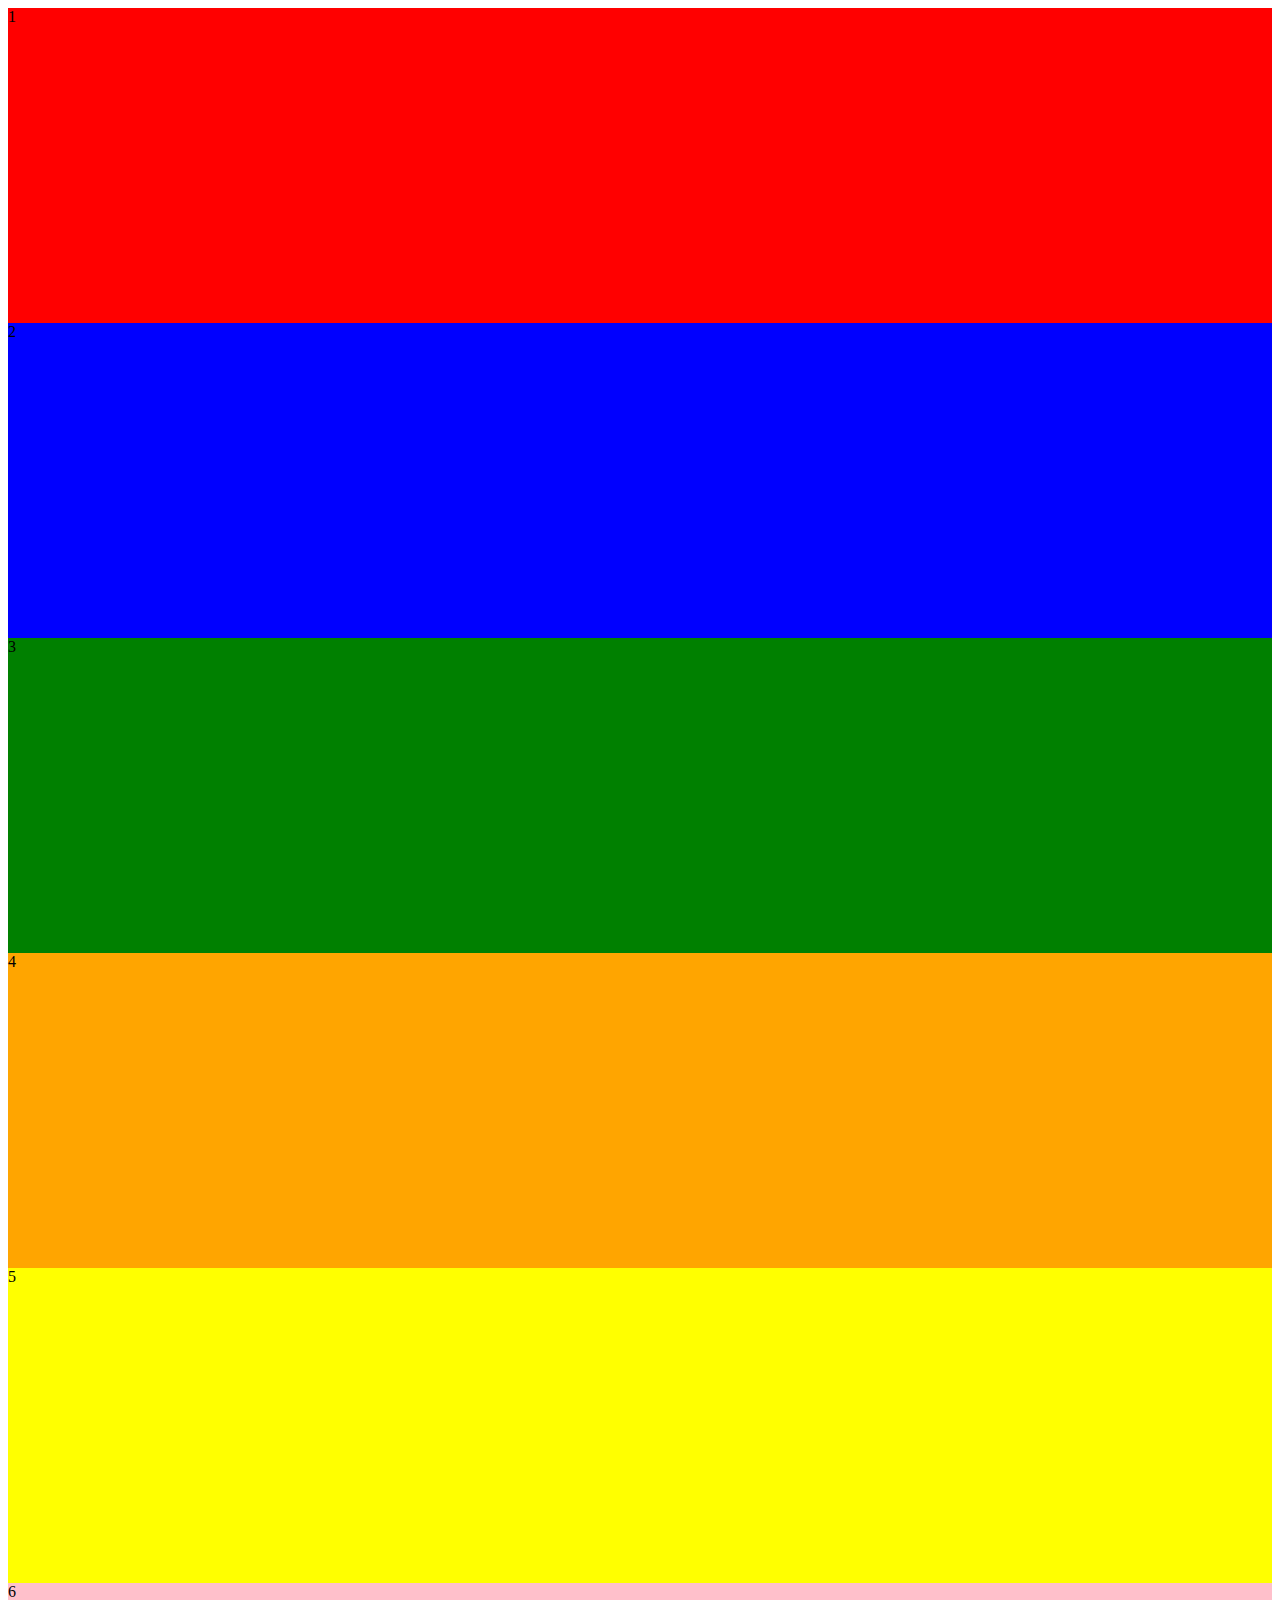
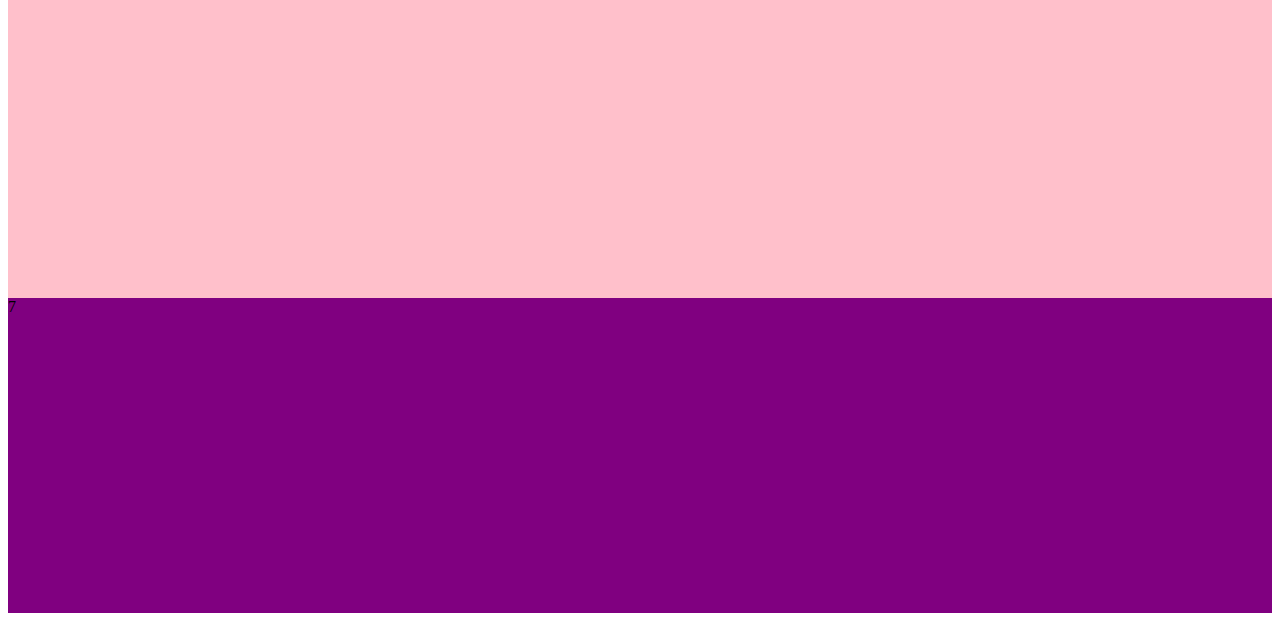
<file: bootstrap.layout1.html>
<!DOCTYPE html>
<html>
<head>
	<meta charset="utf-8">
	<meta name="viewport" content="width=device-width, initial-scale=1">
	<link rel="stylesheet" type="text/css" href="css/style.css">
	<title>layout 1</title>
	<link href="https://cdn.jsdelivr.net/npm/bootstrap@5.2.1/dist/css/bootstrap.min.css" rel="stylesheet" integrity="sha384-iYQeCzEYFbKjA/T2uDLTpkwGzCiq6soy8tYaI1GyVh/UjpbCx/TYkiZhlZB6+fzT" crossorigin="anonymous">
</head>
<body>

<div class="container-fluid">
  <div class="row">
    <div class="col-sm red">1</div>
  </div>
  <div class="row">
  	<div class="col-sm blue">2</div>
    <div class="col-sm green">3</div>
    <div class="col-sm orange">4</div>
  </div>
  <div class="row">
  	<div class="col-sm yellow">5</div>
    <div class="col-sm pink">6</div>
    <div class="col-sm purple">7</div>
  </div>

<script src="https://cdn.jsdelivr.net/npm/bootstrap@5.2.1/dist/js/bootstrap.bundle.min.js" integrity="sha384-u1OknCvxWvY5kfmNBILK2hRnQC3Pr17a+RTT6rIHI7NnikvbZlHgTPOOmMi466C8" crossorigin="anonymous"></script>
</body>
</html>
</file>
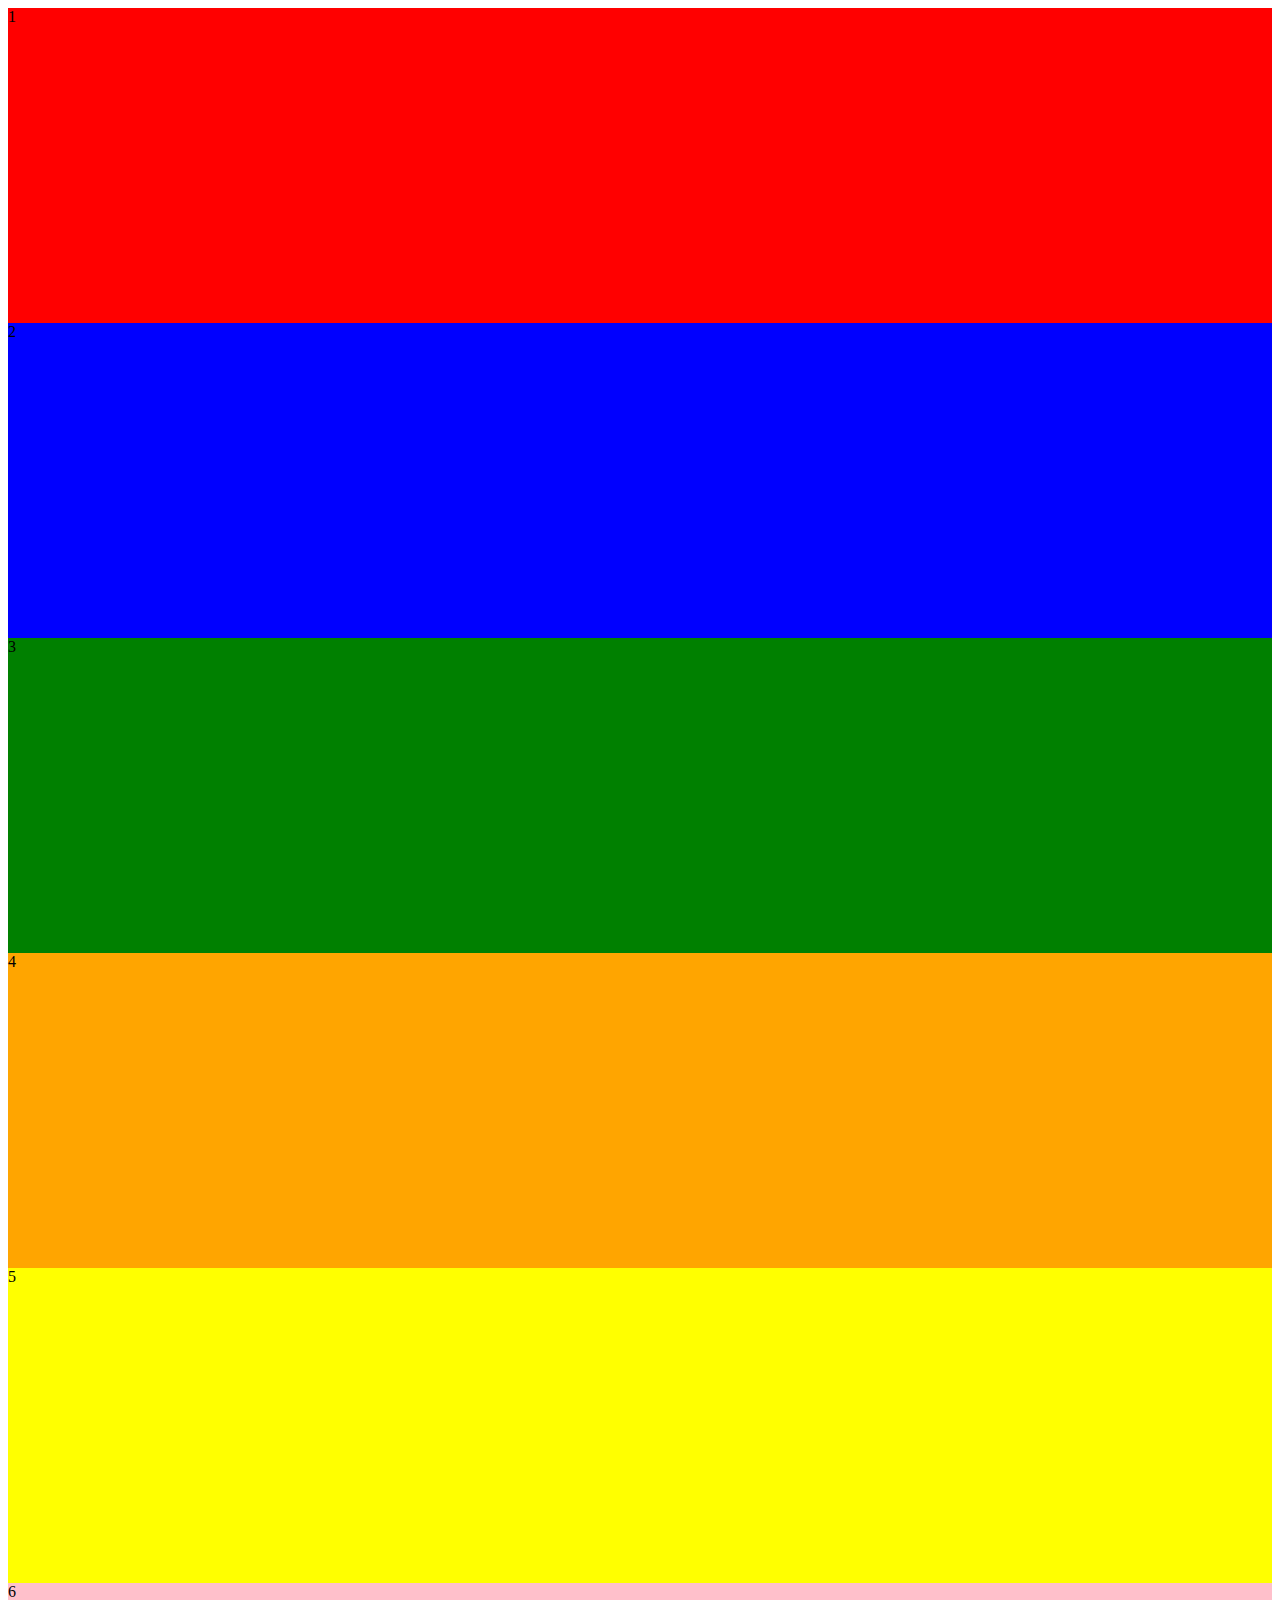
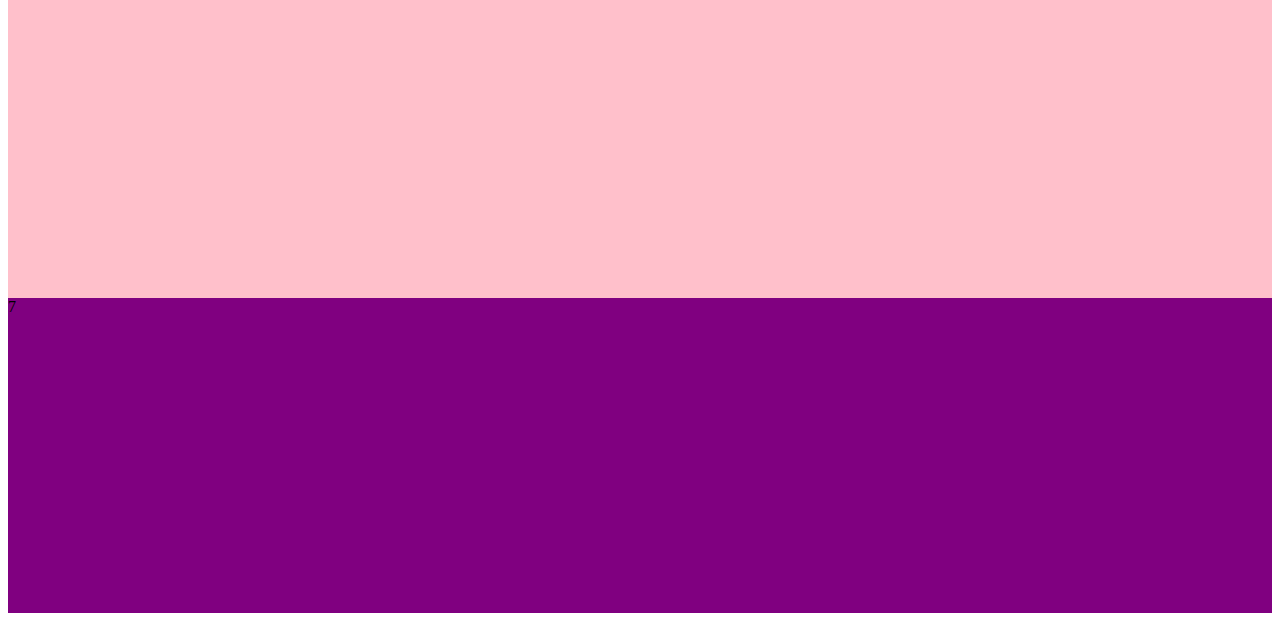
<file: bootstrap.layout2.html>
<!DOCTYPE html>
<html>
<head>
  	<meta charset="utf-8">
  	<meta name="viewport" content="width=device-width, initial-scale=1">
  	<link rel="stylesheet" type="text/css" href="css/style2.css">
  	<title>layout 2</title>
  	<link href="https://cdn.jsdelivr.net/npm/bootstrap@5.2.1/dist/css/bootstrap.min.css" rel="stylesheet" integrity="sha384-iYQeCzEYFbKjA/T2uDLTpkwGzCiq6soy8tYaI1GyVh/UjpbCx/TYkiZhlZB6+fzT" crossorigin="anonymous">
</head>
<body>

<div class="container-md">
  <div class="row">
    <div class="col-8 red">1</div>
    <div class="col-4 blue">2</div>
  </div>
    
    <div class="row">
      <div class="col-4 green">3</div>
      <div class="col-4 orange">4</div>
      <div class="col-4 yellow">5</div>
    </div>
  
  <div class="row">
    <div class="col-6 pink">6</div>
    <div class="col-6 purple">7</div>
  </div>
</div>
<script src="https://cdn.jsdelivr.net/npm/bootstrap@5.2.1/dist/js/bootstrap.bundle.min.js" integrity="sha384-u1OknCvxWvY5kfmNBILK2hRnQC3Pr17a+RTT6rIHI7NnikvbZlHgTPOOmMi466C8" crossorigin="anonymous"></script>
</body>
</html>
</file>
<file: css/style.css>
.red {
	background-color: red;
}
.green {
	background-color: green;
}

.purple {
	background-color: purple;
}

.blue {
	background-color: blue;
}

.pink {
	background-color: pink;
}

.orange {
	background-color: orange;
}

.yellow {
	background-color: yellow;
}

.col-sm {
	display: grid;
	height: 35vh;
}
</file>
<file: css/style2.css>
.red {
	background-color: red;
}
.green {
	background-color: green;
}

.purple {
	background-color: purple;
}

.blue {
	background-color: blue;
}

.pink {
	background-color: pink;
}

.orange {
	background-color: orange;
}

.yellow {
	background-color: yellow;
}

.col-8 {
	display: grid;
	height: 35vh;
}

.col-6 {
	display: grid;
	height: 35vh;
}

.col-4 {
	display: grid;
	height: 35vh;
}
</file>
